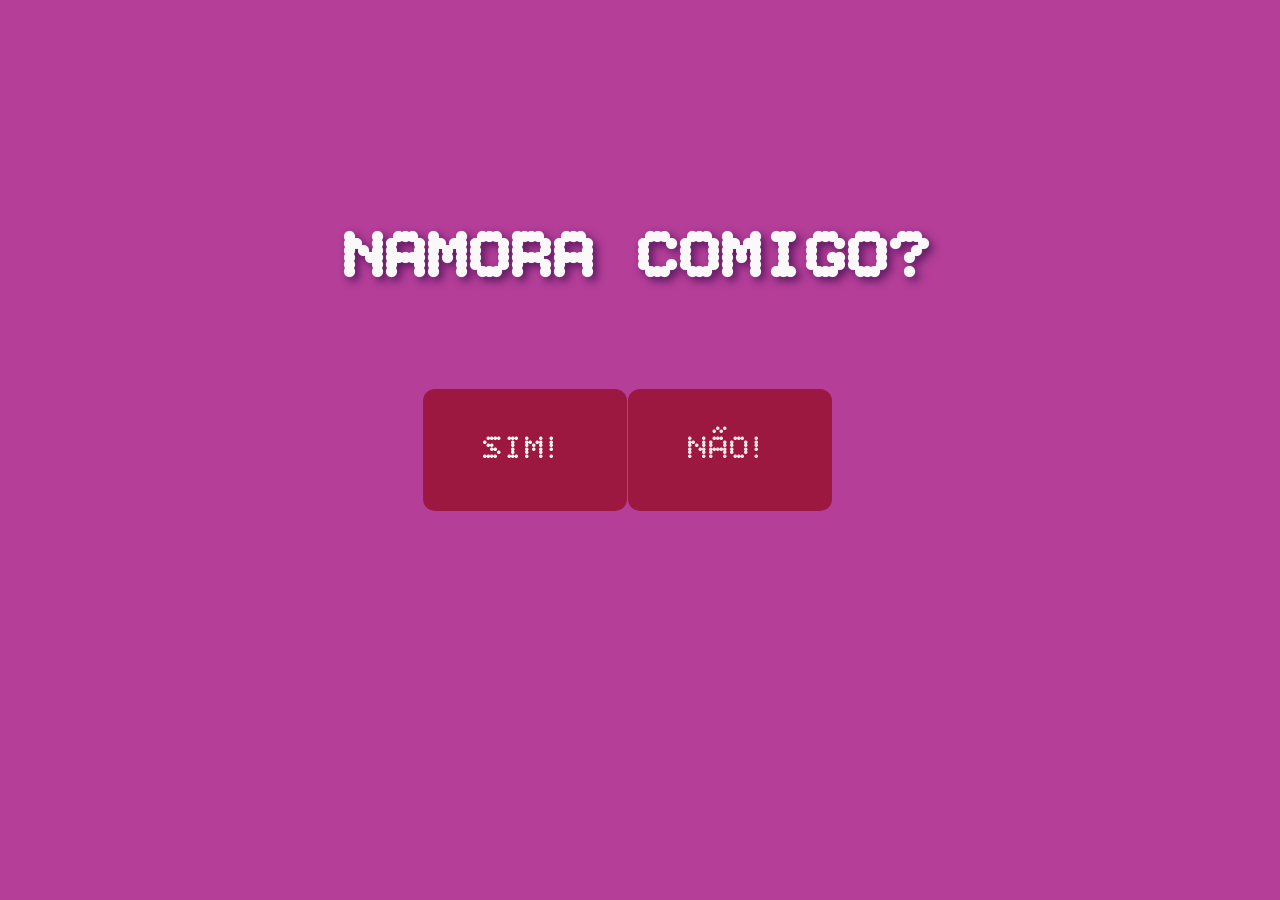
<file: index.html>
<!DOCTYPE html>
<html lang="UTF-8">
  <head>
    <meta charset="UTF-8" />
    <meta http-equiv="X-UA-Compatible" content="IE=edge" />
    <meta name="viewport" content="width=device-width, initial-scale=1.0" />
    <title>Botão fujão</title>
    <link rel="stylesheet" href="style.css" />
  </head>
  <body class = "pagina principal">
    <h1 class = "pagina principal" >NAMORA COMIGO?</h1>
    <buttonNao id="botaoNao">NÃO!</buttonNao>
    <buttonSim id="botaoSim">SIM!</buttonSim>
    <script src="script.js"></script>
  </body class = "pagina principal">
</html>
</file>
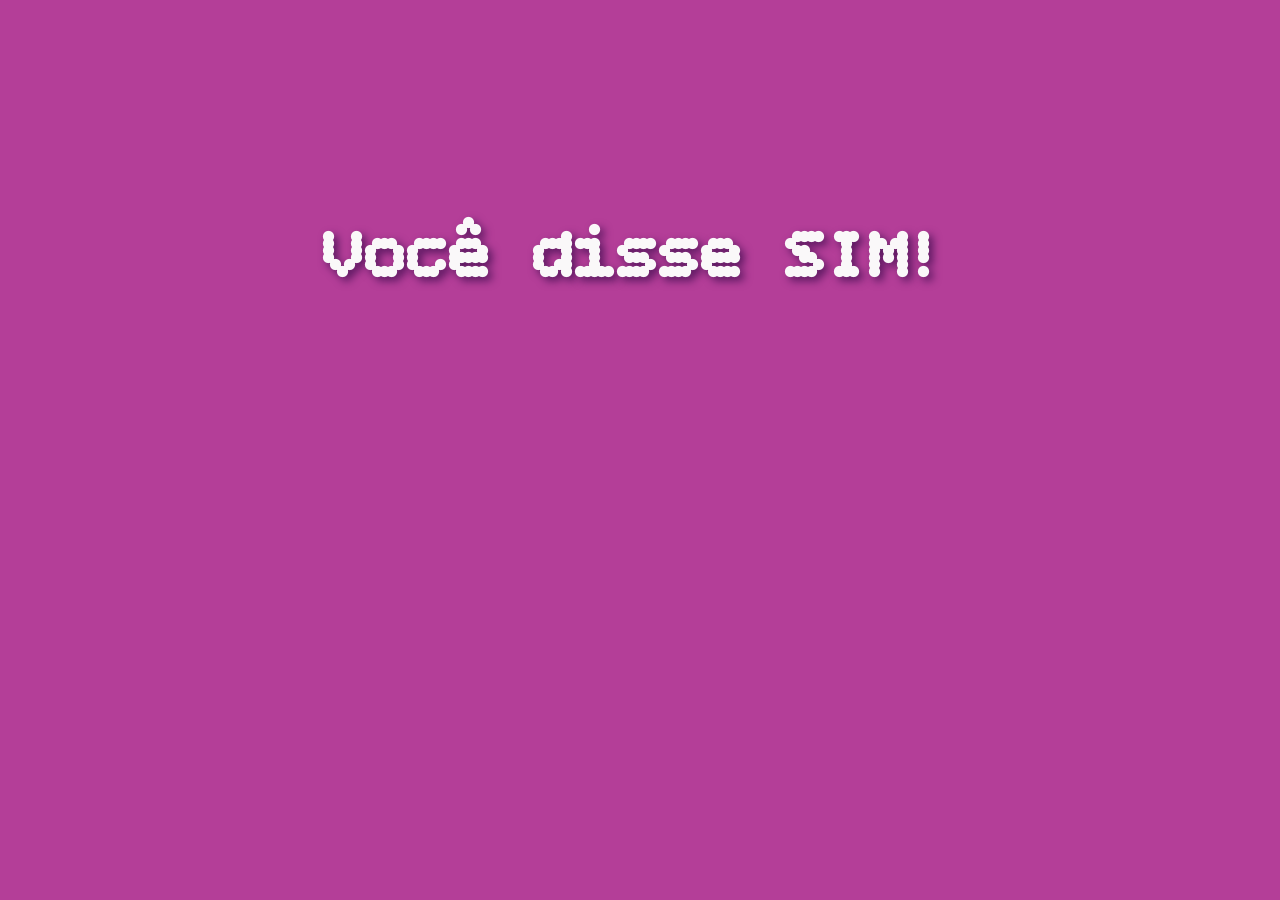
<file: sim.html>
<!DOCTYPE html>
<html lang="pt-br">
<head>
    <meta charset="UTF-8">
    <meta name="viewport" content="width=device-width, initial-scale=1.0">
    <title>SIM!</title> 
    <link rel="stylesheet" href="style.css">

</head>

<body class = "pagina sim">
    <h1 class = "pagina sim">Você disse SIM!</h1>
    <script src="script.js"></script>
</body class = "pagina sim">
</html>
</file>
<file: style.css>
@import url('https://fonts.googleapis.com/css2?family=Bitcount+Single:wght@100..900&display=swap');

body {
  background-color: #b43e98;
  text-align: center;
  font-family: 'Bitcount Single', system-ui;
  color: #faf8f9;
  display: flex;
  align-items: center;
  justify-content: center;
  height: 500px;
  

  
}
h1 {
  font-size: 70px;
  text-shadow: 4px 4px 8px #5a1860 ;

}


buttonNao {
  padding: 40px 60px;
  font-size: 35px;
  font-weight: 0px;
  color: rgb(255, 231, 231);
  background-color: #9c1841;
  border: 10px;
  border-radius: 12px;
  box-shadow: 10 6px #9c1841;
  cursor: cell;
  position: absolute;
  top: 50%;
  left: 57%;
  transform: translate(-50%, -50%);
  transition: all 0.2s ease;
  display: flex;
  justify-content: center; 
  align-items: center;
}

buttonNao:hover {
  background-color: #b02753;
  box-shadow: 10px 4px #8c153b;
  transform: translate(-50%, -50%) scale(1.1);

}

buttonSim {
  padding: 40px 60px;
  font-size: 35px;
  font-weight: 0px;
  color: rgb(255, 247, 247);
  background-color: #9c1841;
  border: 10px;
  border-radius: 12px;
  box-shadow: 10 6px #9c1841;
  cursor: cell;
  position: absolute;
  top: 50%;
  left: 41%;
  transform: translate(-50%, -50%);
  transition: all 0.2s ease;
  text-align: center;
  vertical-align: middle;
  
  
  
}

buttonSim:hover {
  background-color: #b02753;
  box-shadow: 10px 4px #8c153b;
  transform: translate(-50%, -50%) scale(1.1);

}

.coracao {
    position: fixed;
    top: -10%;
    font-size: 24px;
    user-select: none;
    pointer-events: none;
    z-index: 9999;
    animation: cair linear infinite;
  }

  @keyframes cair {
    0% {
      transform: translateY(0) rotate(0deg);
      opacity: 1;
    }
    100% {
      transform: translateY(110vh) rotate(360deg);
      opacity: 0.3;
    }
  }
</file>
